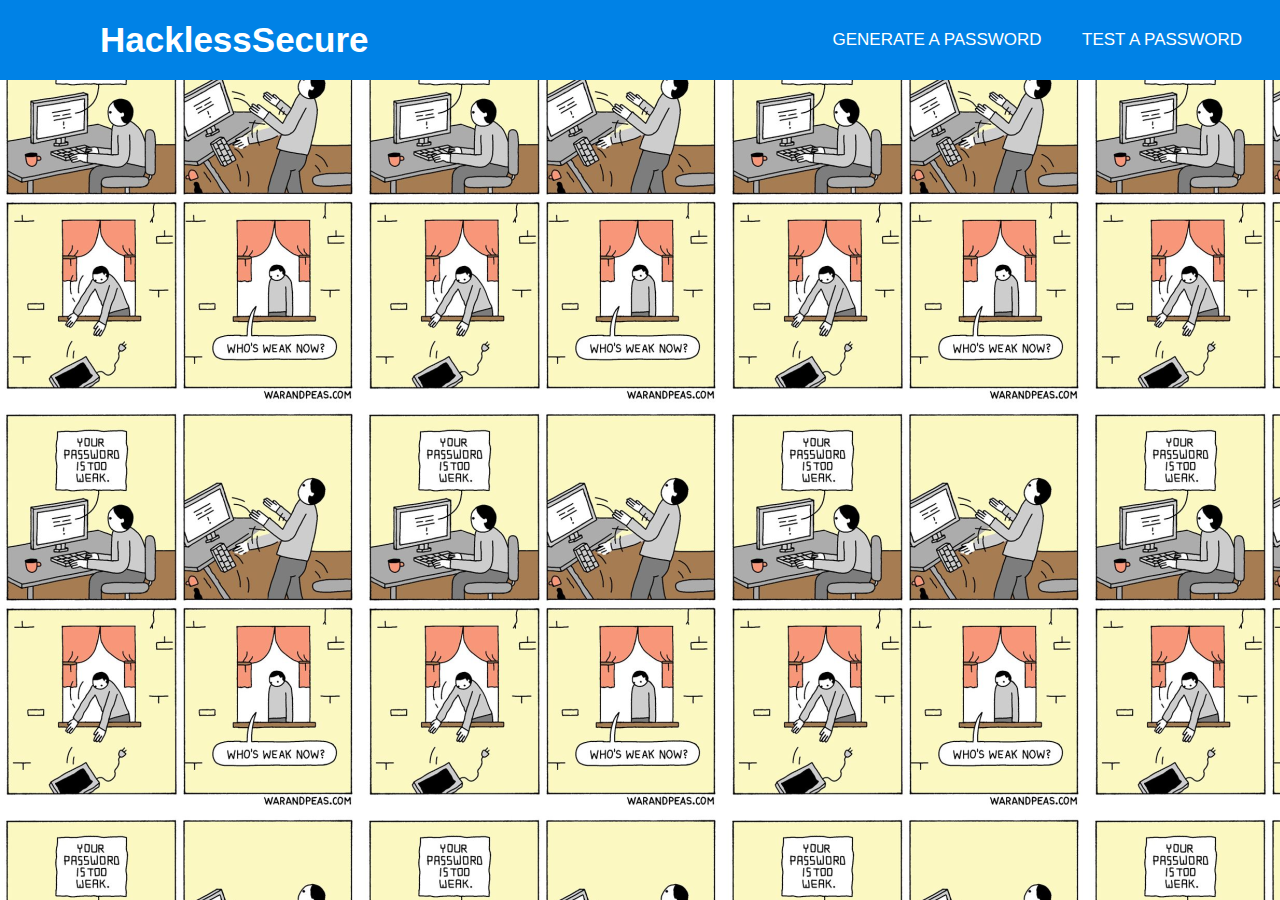
<file: index.html>
<!DOCTYPE HTML>
<html>
	<head>
		<title>Password generator</title>
		<meta charset="utf-8" />
		<meta name="viewport" content="width=device-width, initial-scale=1, user-scalable=no" />
		<meta name="description" content="" />
		<meta name="keywords" content="" />
		<link rel="stylesheet" href="assets/css/main.css" />
	</head>
	<body>
		<nav>
			<input type="checkbox" id="check">
			<label for="check" class="checkbtn">
				<i class="fas fa-bars"></i>
			</label>
			<label class="logo">HacklessSecure</label>
			<ul>
				<li><a href="randompasswordgenorator/index.html">Generate a Password</a></li>
				<li><a href="passwordstrenghcheker/index.html">Test a password</a></li>
			</ul>
		</nav>
		<section></section>
		<div id = "bgImage">

		</div>
	</body>
</html>
</file>
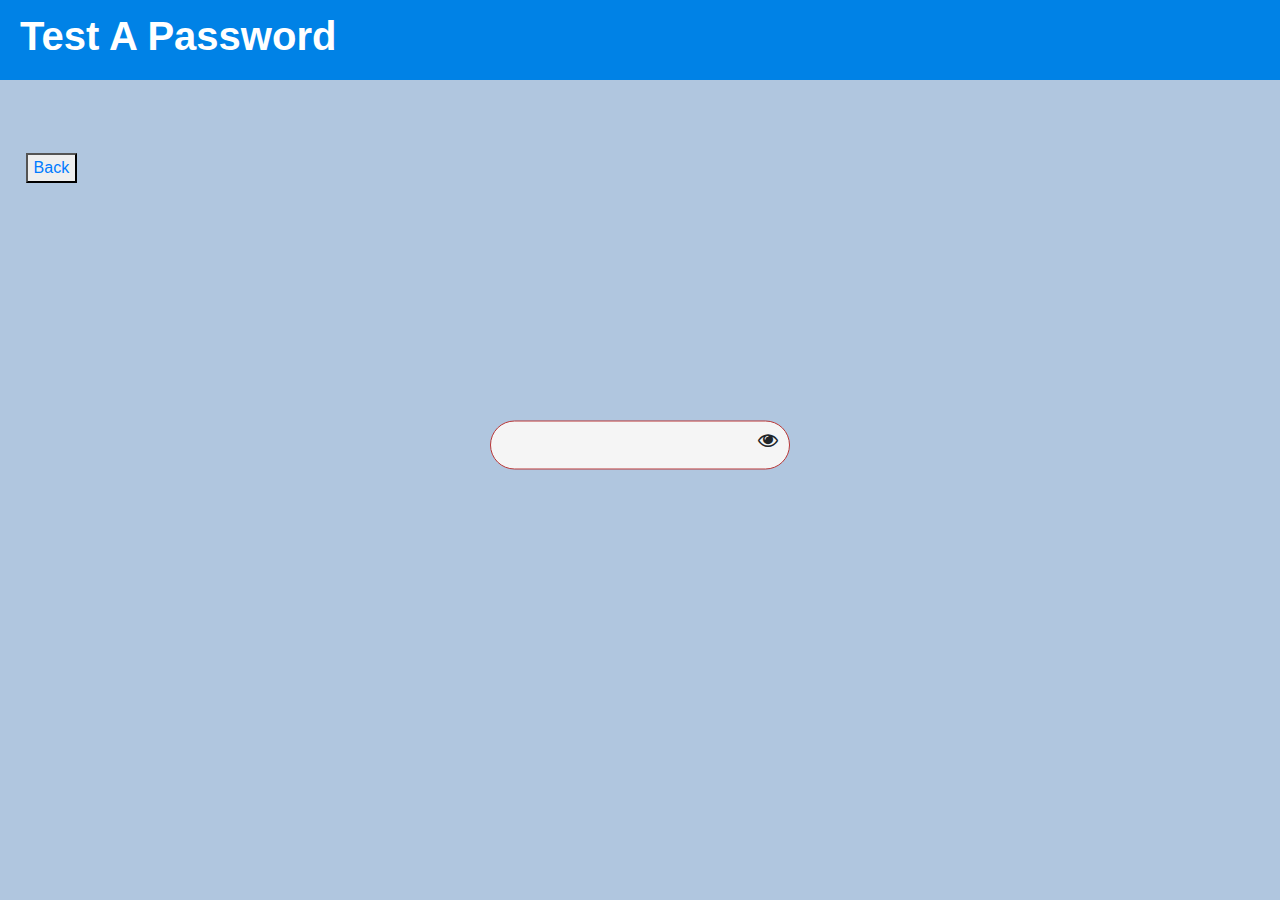
<file: password strenghcheker/index.html>
<!DOCTYPE HTML>
<html>
	<head>
		<title>Password generator</title>
		<meta charset="utf-8" />
		<meta name="viewport" content="width=device-width, initial-scale=1, user-scalable=no" />
		<meta name="description" content="" />
		<meta name="keywords" content="" />
		<link rel="stylesheet" href="https://stackpath.bootstrapcdn.com/bootstrap/4.1.0/css/bootstrap.min.css">
		<link rel="stylesheet" href="assets/css/font-awesome.min.css" />
		<link rel="stylesheet" href="assets/css/main.css" />
	</head>
	<body>
		<nav><h1><b>Test A Password</b></h1></nav>
		<button id="back"><a href="../index.html">Back</a></button>
		<div class="center">
			<div class="form">
			  <div class="form-element">
				<input type="password" id="password-field">
				<div class="toggle-password">
				  <i class="fa fa-eye"></i>
				  <i class="fa fa-eye-slash"></i>
				</div>
				<div class="password-policies">
				  <div class="policy-length">
					8 Characters
				  </div>
				  <div class="policy-number">
					Contains Number
				  </div>
				  <div class="policy-uppercase">
					Contains Uppercase
				  </div>
				  <div class="policy-lowercase">
					Contains Lowercase
				  </div>
				  <div class="policy-special">
					Contains Special Characters
				  </div>
				</div>
			  </div>
			</div>
		  </div>





		<!-- Scripts -->
			<script src="assets/js/main.js"></script>

	</body>
</html>
</file>
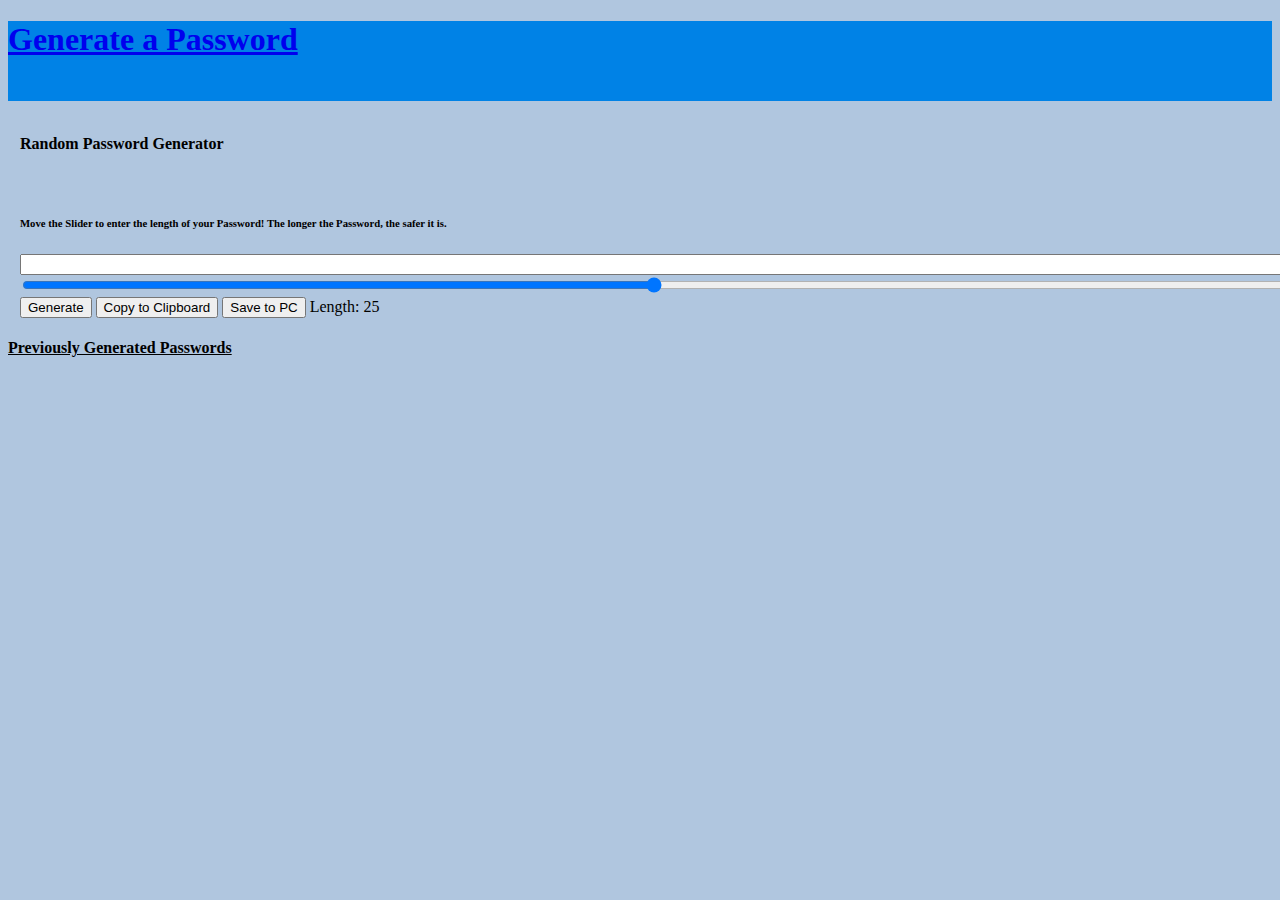
<file: random password generator/index.html>
<!DOCTYPE HTML>
<html>
	<head>
		<title>Random Password generator</title>
		<meta charset="utf-8" />
		<meta name="viewport" content="width=device-width, initial-scale=1, user-scalable=no" />
		<meta name="description" content="" />
		<meta name="keywords" content="" />
		<link rel="stylesheet" href="https://stackpath.bootstrapcdn.com/bootstrap/4.1.0/css/bootstrap.min.css" integrity="sha384-9gVQ4dYFwwWSjIDZnLEWnxCjeSWFphJiwGPXr1jddIhOegiu1FwO5qRGvFXOdJZ4" crossorigin="anonymous">
		<link rel="stylesheet" href="assets/css/main.css">
	</head>
	<body>    
		<nav class="navbar navbar-dark bg-dark">
			<a class="navbar-brand" href="#"><h1>Generate a Password</h1></a>
		</nav>
 
		<div class="contanier">
			<div class="row">
				<div class="col-lg-8 col-sm-12 mx-auto">
					<div class="content">
						<h4>Random Password Generator</h4>
						<br />
						<button id="back"><a href="../index.html">Back</a></button>
						<h6>Move the Slider to enter the length of your Password! The longer the Password, the safer it is.</h5>
						<input type="text" id="display">
						<br />
						<input type="range" min="10" max="50" name="slider" id="slider">
						<br />
						<button onclick="generate()">Generate</button>
						<button onclick="copyPassword()">Copy to Clipboard</button>
						<button onclick="generateTxtFile()">Save to PC</button>
						<div id="length"></div>
					</div>
					<div class="previous_passwords">
						<b><u>Previously Generated Passwords</u></b>
						<br/>
						<div id="lastNums"></div>
					</div>
				</div>
			</div>
		</div>
		<script src="assets/js/main.js"></script>
	</body>
</html>
</file>
<file: assets/css/main.css>
*{
    padding: 0;
    margin: 0;
    text-decoration: none;
    list-style: none;
    box-sizing: border-box;
}
body{
    font-family: sans-serif;
    background-color: #b0c6df;
    background-image: url("../../weakpassword.png");

}
nav{
    background: #0082e6;
    height: 80px;
    width: 100%; 
}
label.logo{
    color: white;
    font-size: 35px;
    line-height: 80px;
    padding: 0 100px;
    font-weight: bold;
}
nav ul{
    float: right;
    margin-right: 20px;
}
nav ul li{
    display: inline-block;
    line-height: 80px;
    margin: 0 5px;
}
nav ul li a{
    color: white;
    font-size: 17px;
    padding: 7px 13px;
    border-radius: 3px;
    text-transform: uppercase;
}
a.active,a:hover{
    background: #1b9bff;
    transition: .5s;
}
.checkbtn{
    font-size: 30px;
    color: white;
    float: right;
    line-height: 80px;
    margin-right: 40px;
    cursor: pointer;
    display: none;
}
#check{
    display: none;
}
@media (max-width: 952px){
    label.logo{
        font-size: 30px;
        padding-left: 50px;
    }
    nav ul li a{
        font-size: 16px;
    }
}
@media (max-width: 858px){
    .checkbtn{
        display: block;
    }
    ul{
        position: fixed;
        width: 100%;
        height: 100vh;
        background: #2c3e50;
        top: 80px;
        left: -100%;
        text-align: center;
        transition: all .5s;
    }
    nav ul li{
        display: block;
        margin: 50px 0;
        line-height: 30px;
    }
    nav ul li a{
        font-size: 20px;
    }
    a:hover, a.active{
        background: none;
        color: #8698ac; 
    }
    #check:checked ~ ul{
        left: 0;
    }
}
</file>
<file: password strenghcheker/assets/css/main.css>
body {
    background:#b0c6df;
    Font-family: sans-serif;+
  }
  .center {
    position:absolute;
    top:50%;
    left:50%;
    transform:translate(-50%,-50%);
  }
  .form {
    width:300px;
  }
  .form .form-element {
    position:relative;
  }
  .form .form-element input {
    width:100%;
    padding:10px;
    font-size:18px;
    border:1px solid rgb(185, 55, 55);
    background:#f5f5f5;
    box-sizing:border-box;
    border-radius:50px;
    outline:chartreuse;
    text-indent:10px;
  }
  .form .form-element .toggle-password {
    position:absolute;
    width:40px;
    height:40px;
    top:2px;
    right:2px;
    border-radius:50%;
    text-align:center;
    line-height:35px;
    font-size:20px;
    cursor:pointer;
  }
  .form .form-element .toggle-password.active i.fa-eye {
    display:none;
  }
  .form .form-element .toggle-password.active i.fa-eye-slash {
    display:inline;
  }
  .form .form-element .toggle-password i.fa-eye-slash {
    display:none;
  }
  .form .form-element .password-policies {
    position:relative;
    top:0px;
    left:50%;
    transform:translateX(-50%);
    width:90%;
    padding:0px;
    height:0px;
    background:#f5f5f5;
    border-radius:5px;
    margin-top:10px;
    box-sizing:border-box;
    opacity:0;
    overflow:hidden;
    transition: height 300ms ease-in-out,
                opacity 300ms ease-in-out;
  }
  .form .form-element .password-policies.active {
    opacity:1;
    padding:10px;
    height:220px;
  }
  .form .form-element .password-policies > div {
    margin:15px 10px;
    font-weight:600;
    color:#888;
    transition:all 300ms ease-in-out;
  }
  .form .form-element .password-policies > div.active {
    color:#111;
  }

  #Heading {
      text-align: center;
      color: white;
  }
  #back {
    position: absolute;
    left: 2%;
    top: 17%;
  }


  nav{
    background-color: #0082e6;
    color: white;
    padding-top: 12px;
    padding-bottom: 12px;
    padding-left: 20px;
  }
</file>
<file: random password generator/assets/css/main.css>
body {
  background-color: #b0c6df;
}

.content{
  margin-top: 9x;
  margin-bottom: 9px;
  background-color: #b0c6df;
  padding: 12px;
  width: 100%;
}

#display{
  width: 100%;
}


.bg-dark
{
  background-color: #0082e6!important;

}

#slider{
  width: 100%;
}

#length{
  display: inline-block;
  width: 100px;
}

.previous_passwords{
  margin-bottom: 20px;
}

#back {
  position: absolute;
  left: -20%;
  top: 10%;
}
nav{
  background-color: #0082e6;
  height: 80px;
}
</file>
